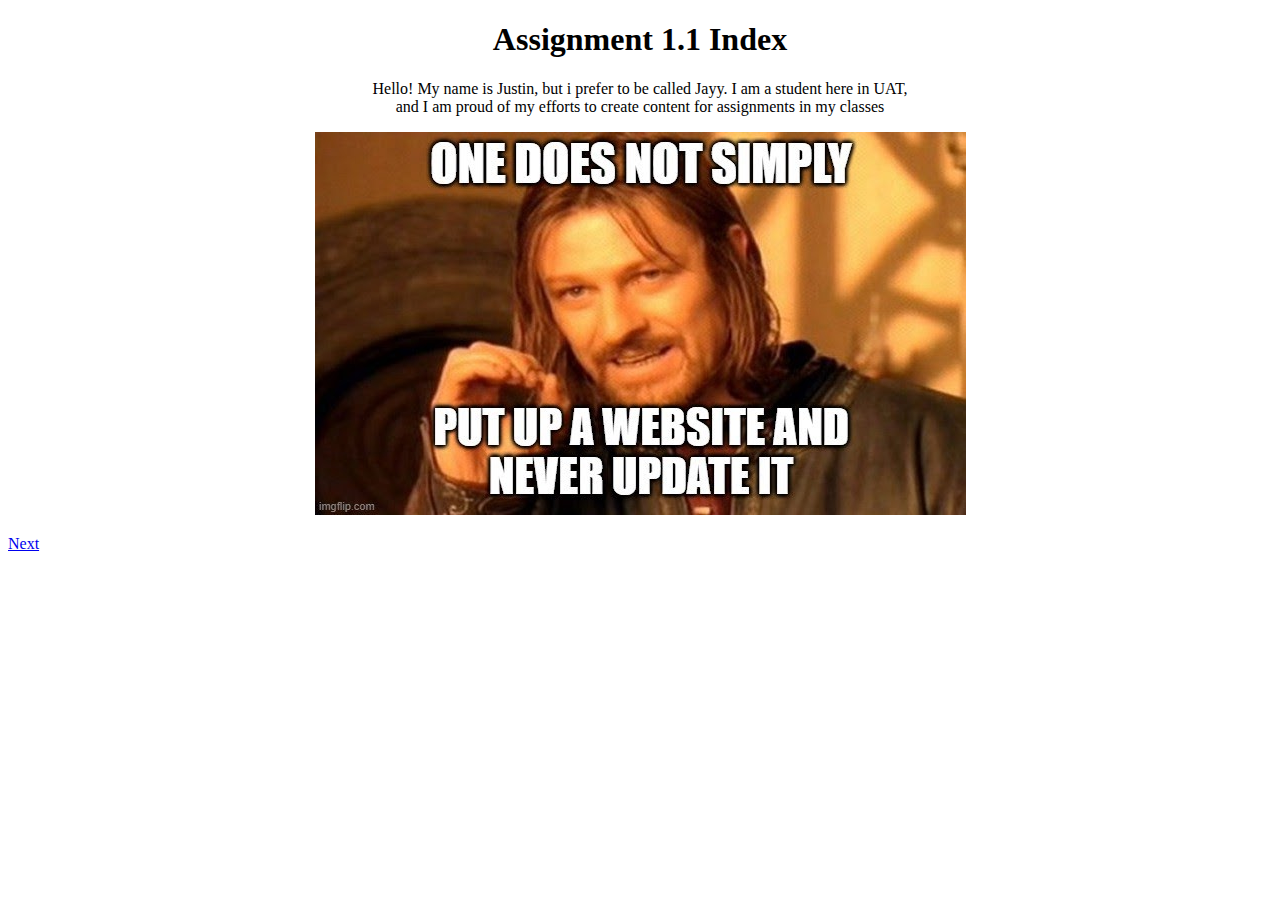
<file: Index.html>
<!DOCTYPE html>
<html lang="en">

<head>
    <meta charset="UTF-8">
    <meta name="viewport" content="width=device-width, initial-scale=1.0">
    <title>Index</title>
</head>

<body>
    <center>
        <!-- Heading 1: Index.HTML Title -->
        <h1>Assignment 1.1 Index</h1>
    </center>

    <center>
        <!-- Paragraph -->
        <p>Hello! My name is Justin, but i prefer to be called Jayy. I am a student here in UAT,<br>and I am proud of my efforts to create content for assignments in my classes</p>
    </center>

    <center>
        <!-- Image -->
        <p>
        <img id="Meme" src="Images/Meme.jpeg">
        </p>
    </center>
    
    <!-- Link to Boards -->
    <a href="file:///C:/Users/natil/CSC102/Boards.html">Next</a>
</body>

</html>
</file>
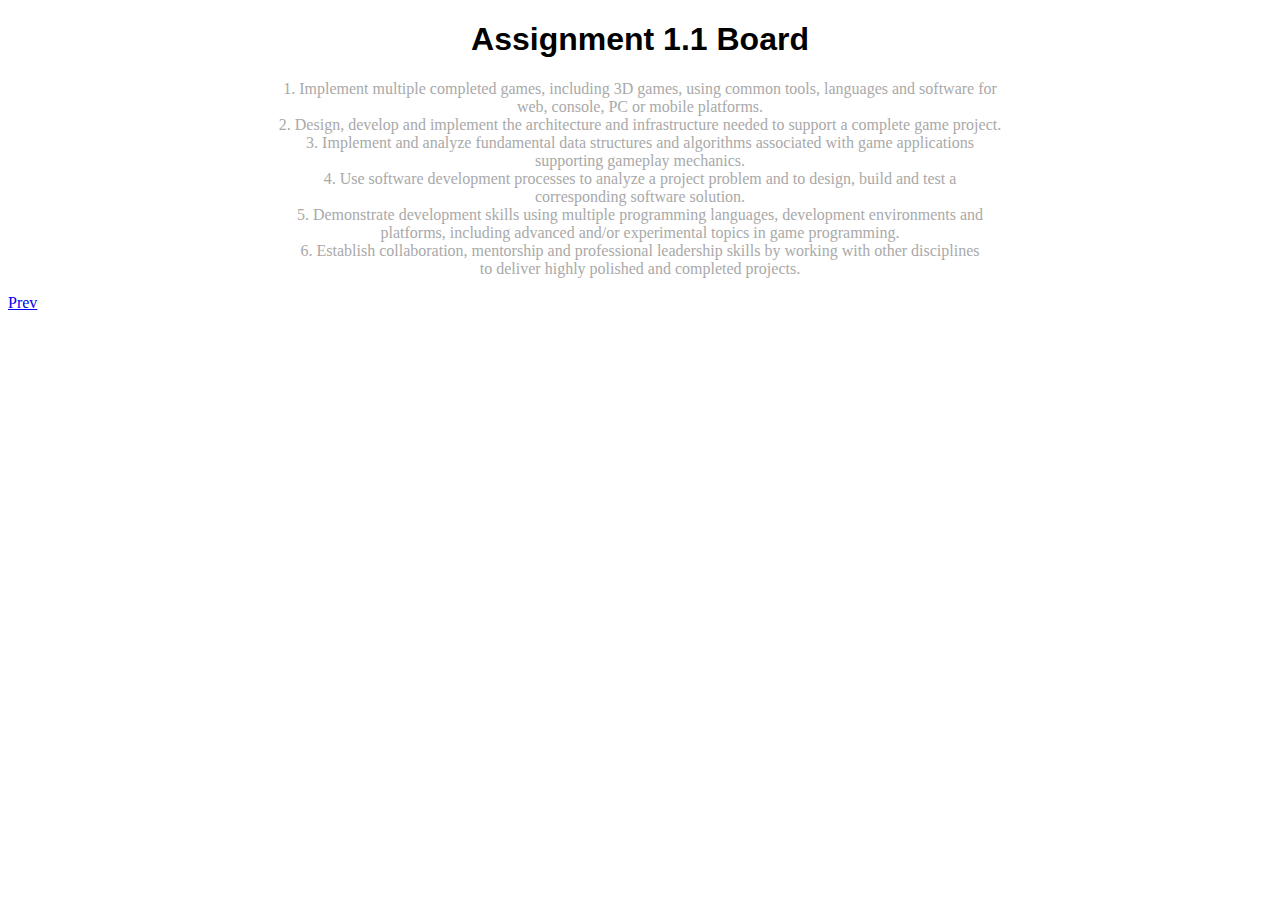
<file: Boards.html>
<!DOCTYPE html>
<html lang="en">

<head>
    <meta charset="UTF-8">
    <meta name="viewport" content="width=device-width, initial-scale=1.0">
    <title>Boards</title>
</head>

<body>
    <center>
        <!-- Heading 1: Board.HTML Title -->
        <h1 style="font-family: Impact, Haettenschweiler, 'Arial Narrow Bold', sans-serif;">Assignment 1.1 Board</h1> 
    </center>

    <center>
        <!-- All Objectives Listed -->
        <p style="color:darkgrey" style="font-family: Impact, Haettenschweiler, 'Arial Narrow Bold', sans-serif;">
            1. Implement multiple completed games, including 3D games, using common tools, languages and software for
            <br>web, console, PC or mobile platforms.
            <br>2. Design, develop and implement the architecture and infrastructure needed to support a complete game project.
            <br>3. Implement and analyze fundamental data structures and algorithms associated with game applications
            <br>supporting gameplay mechanics.
            <br>4. Use software development processes to analyze a project problem and to design, build and test a
            <br>corresponding software solution.
            <br>5. Demonstrate development skills using multiple programming languages, development environments and
            <br>platforms, including advanced and/or experimental topics in game programming.
            <br>6. Establish collaboration, mentorship and professional leadership skills by working with other disciplines
            <br>to deliver highly polished and completed projects.
        </p>
    </center>
    <a href="file:///C:/Users/natil/CSC102/Index.html">Prev</a>
</body>

</html>
</file>
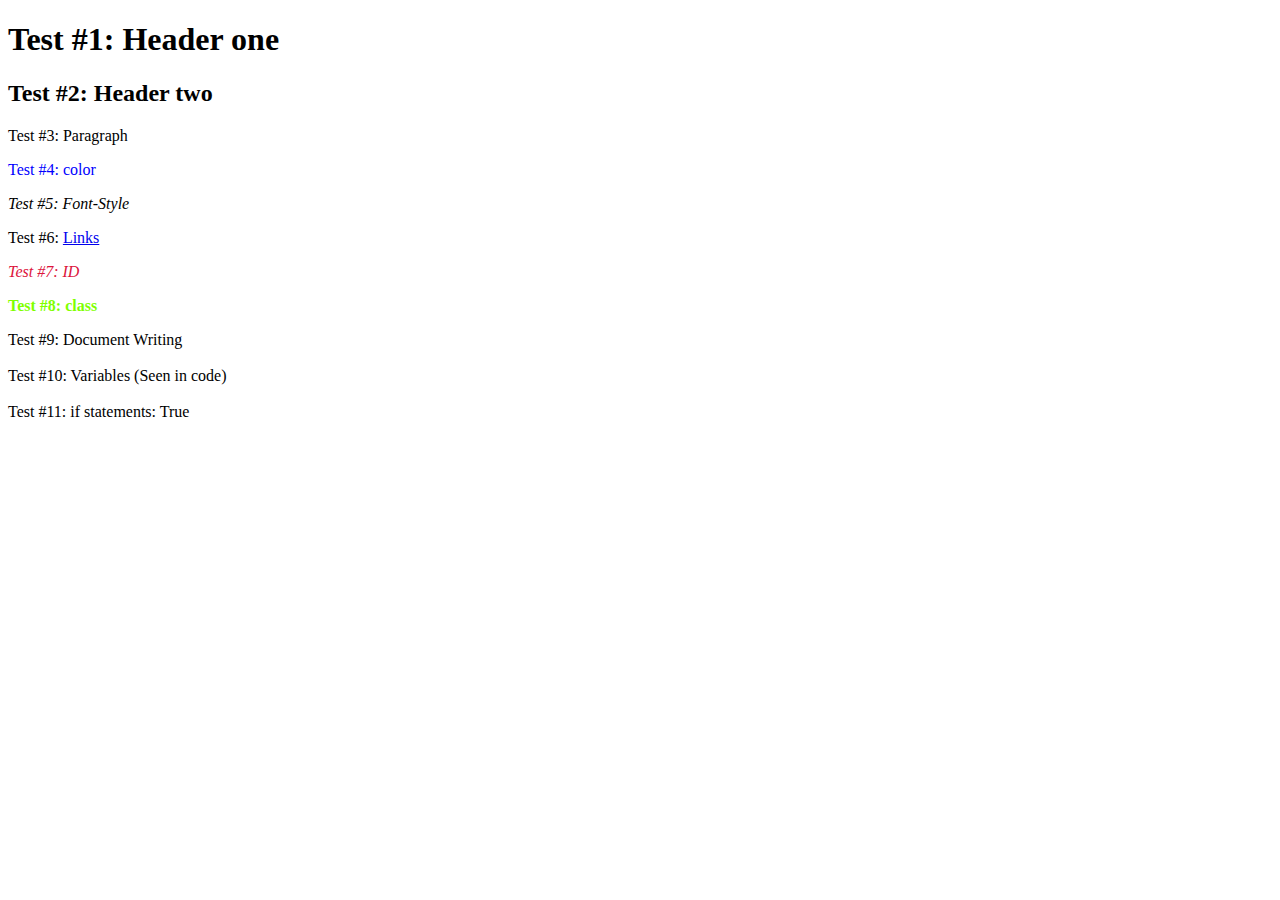
<file: CSC102 --- Jayy/TutorialST.html>
<!DOCTYPE html>
<html lang="en">
<head>
    <meta charset="UTF-8">
    <meta name="viewport" content="width=device-width, initial-scale=1.0">
    <link rel="Stylesheet" href="TestCss.css">
    <title>Tutorial Site test</title>
</head>
<body>
    <!-- Part 1: HTML -->
    <h1>
        Test #1: Header one
    </h1>
    <h2>
        Test #2: Header two
    </h2>
    <p>
        Test #3: Paragraph
    </p>
    <p style="color: blue;">
        Test #4: color
    </p>
    <p style="font-style: italic;">
        Test #5: Font-Style
    </p>
    <p>
        Test #6: <a href="http://www.uat.edu"> Links </a>
    </p>

    <!-- Part 2: CSS -->

    <p id="Sugarcuptea">
        Test #7: ID
    </p>
    <p class="Iceland">
        Test #8: class
    </p>

    <!-- Part 3: Scripting -->
    
    <script>
        alert("Welcome!");
        document.write("Test #9: Document Writing")
        var CurrentTest = 10;
        var Subject = "Variables (Seen in code)";
        document.write("<br/>");
        document.write("<br/>");
        document.write("Test #" + CurrentTest + ": " + Subject);
        document.write("<br/>");
        document.write("<br/>");
        var Testcomplete = true;
        if (Testcomplete == true) {
            document.write("Test #11: if statements: True")
        }
        else 
        {
            document.write("Test #11: if statements: False")
        }
    </script>
</body>
</html>
</file>
<file: CSC102 --- Jayy/TestCss.css>
#Sugarcuptea {
    font-style: oblique;
    color:crimson;
}

.Iceland {
    font-weight: bolder;
    color:chartreuse;
}
</file>
